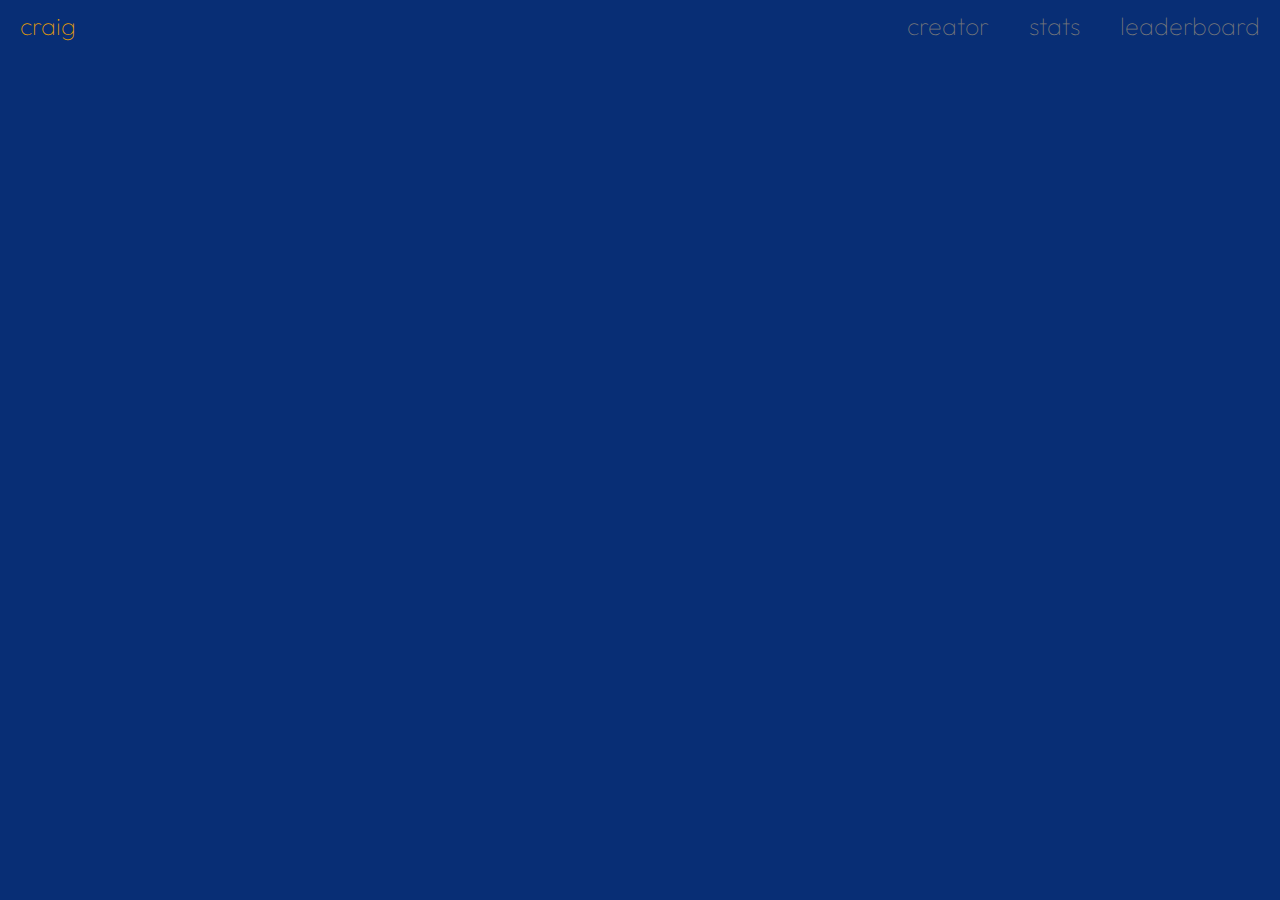
<file: index.html>
<!DOCTYPE html>
<html lang="en">
<head>
    <meta charset="UTF-8">
    <meta http-equiv="X-UA-Compatible" content="IE=edge">
    <meta name="viewport" content="width=device-width, initial-scale=1.0">
    <title>craigsite</title>
    <link rel="stylesheet" href="stylesheets/general.css">
    <link href="https://fonts.googleapis.com/css2?family=Outfit" rel="stylesheet">
</head>
<body>
    <header>
        <a class = "nav_elem active nav_left">craig</a>
        <a class = "nav_elem">creator</a>
        <a href="stats.html" class = "nav_elem">stats</a>
        <a href="leaderboard.html" class = "nav_elem">leaderboard</a>
    </header>
    <main>
        
    </main>
    <footer>

    </footer>
</body>
</html>
</file>
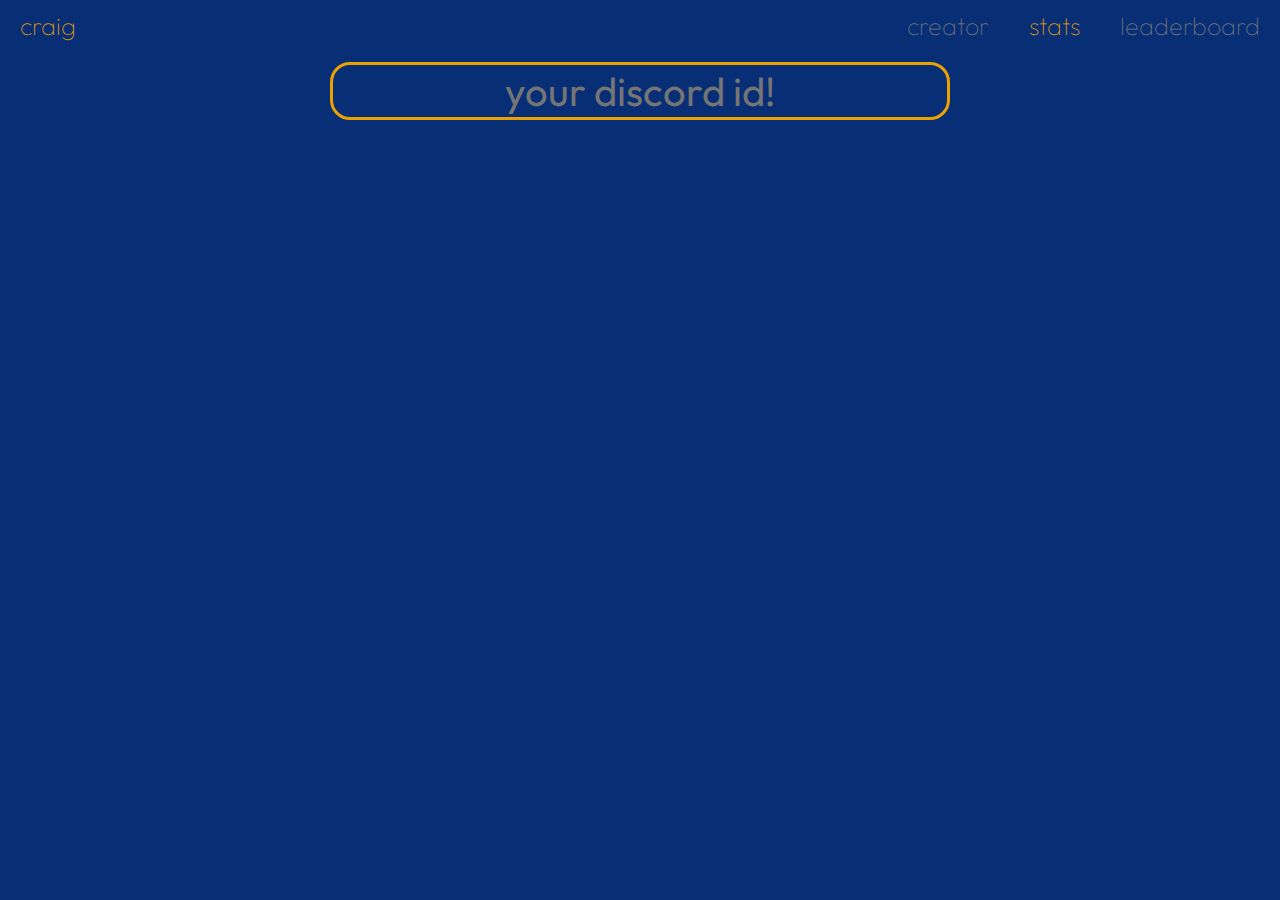
<file: stats.html>
<!DOCTYPE html>
<html lang="en">

<head>
    <meta charset="UTF-8">
    <meta http-equiv="X-UA-Compatible" content="IE=edge">
    <meta name="viewport" content="width=device-width, initial-scale=1.0">
    <title>craigsite</title>
    <link rel="stylesheet" href="stylesheets/general.css">
    <link rel="stylesheet" href="stylesheets/stats.css">
    <link href="https://fonts.googleapis.com/css2?family=Outfit" rel="stylesheet">
    <script src="logic/stats.js" defer></script>
</head>

<body>
    <header>
        <a class="nav_elem nav_left" href="index.html">craig</a>
        <a class="nav_elem">creator</a>
        <a href="" class="nav_elem active">stats</a>
        <a href="leaderboard.html" class="nav_elem">leaderboard</a>
    </header>
    <main>
        <div class="input">
            <input id="input" class="box" type="number" placeholder="your discord id!" oninput="handleInput()">
        </div>
        <div class="stats"><!---->
            <div class="general">

            </div>
            <table class="moneyStats">
                
            </table>
        </div>
    </main>
    <footer>

    </footer>
</body>

</html>
</file>
<file: stylesheets/general.css>
:root{
    --maincol: rgb(8, 46, 117);
    --secondarycol: rgb(236, 161, 0);
}

body{
    background-color: var(--maincol);
    padding: 0;
    margin: 0;
}
header{
    display: flex;
    justify-content: right;

}
main{
    display: flex;
    justify-content: center;
    align-items: center;
    flex-direction: column;
    padding-top: 10px;
}
.nav_elem{
    color: rgb(122, 122, 122);
    font-size: 25px;
    font-family: "Outfit";
    padding: 10px 20px 10px 20px;
    text-decoration: none;
    font-weight: 100;
}
.nav_elem:hover{
    color: var(--secondarycol);
}
.nav_left{
    margin-right: auto;
}
.active{
    color: var(--secondarycol);
}
.box{
    border-radius: 20px;
    border: solid var(--secondarycol) 3px;
}
</file>
<file: stylesheets/stats.css>
.input{
    display:flex;
    justify-content: center;
    align-items: center;
    width: 50%;
}
.input input{
    font-size: 40px;
    color: var(--secondarycol);
    width: 100%;
    background-color: transparent;
    margin-inline:10px;
    font-family: "Outfit";
    text-align: center;
    outline: none;
}
/*so no arrows*/
input::-webkit-outer-spin-button,
input::-webkit-inner-spin-button {
  -webkit-appearance: none;
  margin: 0;
}
input[type=number] {
    -moz-appearance: textfield;
}
.stats{
    display: flex;
    justify-content: center;
    align-items: center;
    flex-direction: column;
    width: 80%;
}
.general{
    display: flex;
    justify-content: center;
    align-items: center;
    padding: 4.5%;
    margin-top: 1%;
}
.general a{
    font-family: "Outfit";
    color: var(--secondarycol);
    font-size: 35px;
}
.general img{
    width: 50px;
    height: 50px;
    border-radius: 50px;
    margin-right:5% ;
}
/*stats grid */
.moneyStats{
    margin-top: 1%;
    font-size: 20px;
    font-family: "Outfit";
    border-collapse: collapse;
}
.moneyStats tr td,th{
    border: 3px solid var(--secondarycol);
    font-size: 20px;
    font-family: "Outfit";
    color: var(--secondarycol);
    text-align: center;
    padding: 20px;
}
</file>
